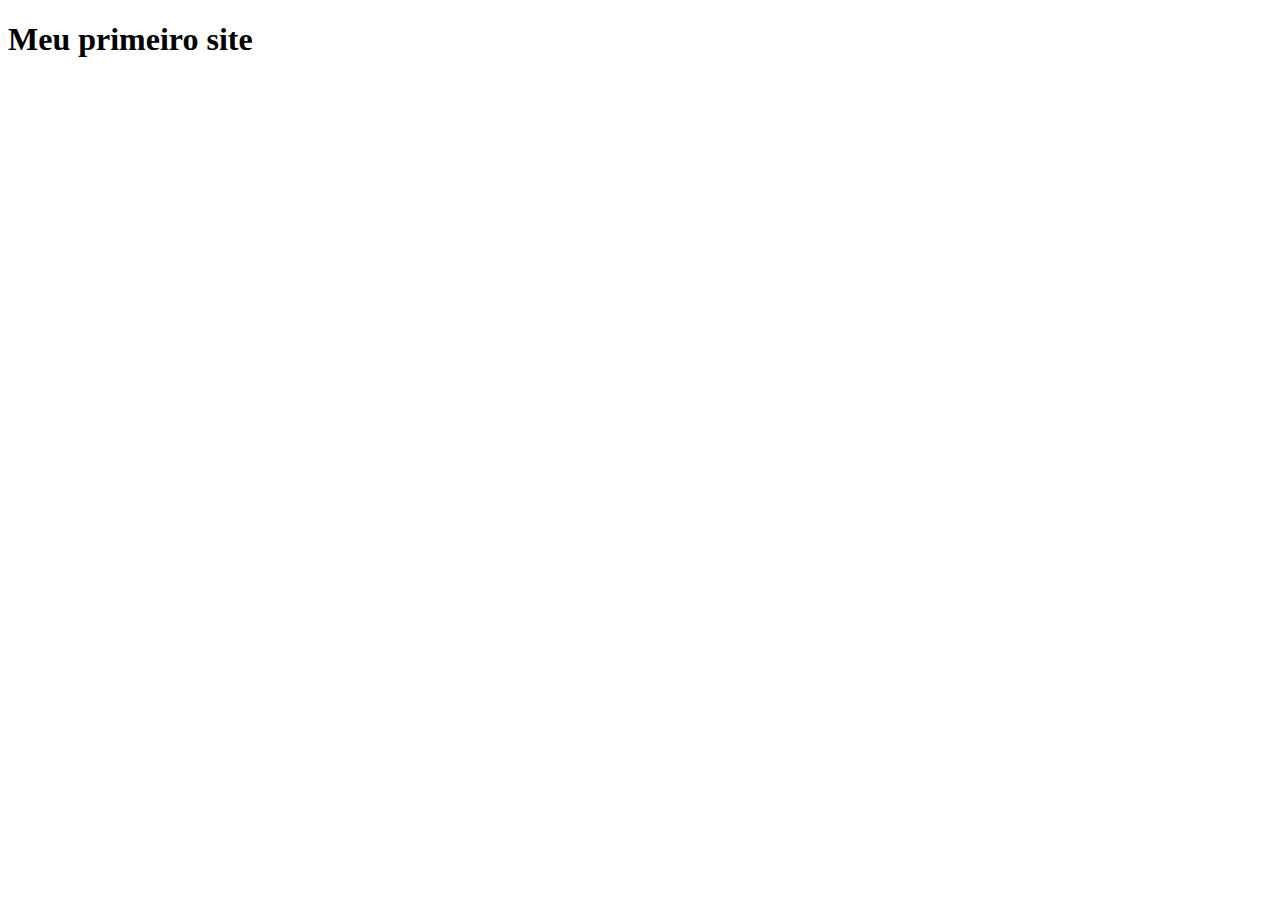
<file: index.html>
<!DOCTYPE html>
<html lang="en">
<head>
    <meta charset="UTF-8">
    <meta name="viewport" content="width=device-width, initial-scale=1.0">
    <title>Frontype Technology</title>
</head>
<body>
    <h1>Meu primeiro site</h1>
</body>
</html>
</file>
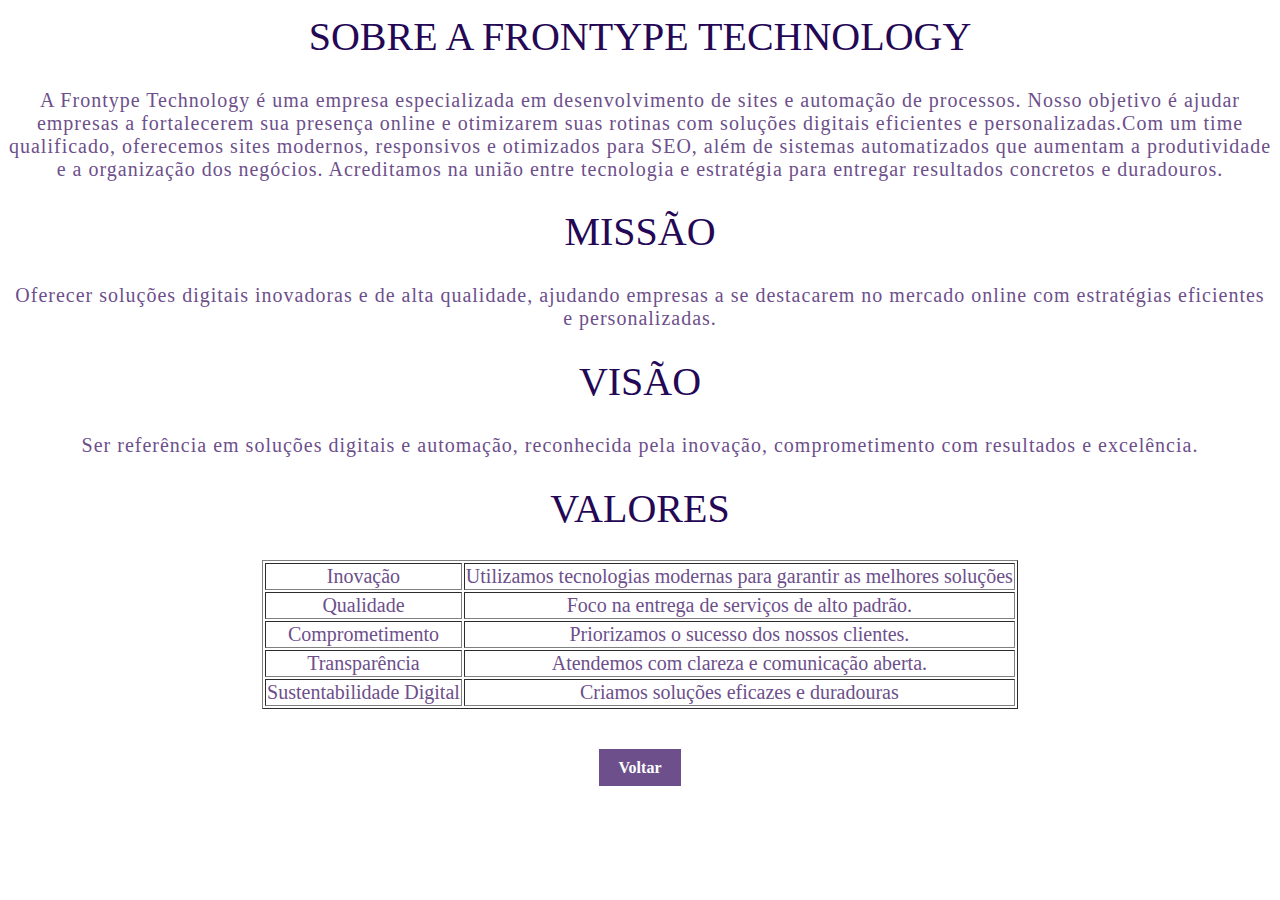
<file: SITE/sobre.html>
<!DOCTYPE html>
<html lang="pt-br">
<head>
  <meta charset="UTF-8">
  <meta name="viewport" content="width=device-width, initial-scale=1.0">
  <link rel="stylesheet" type="text/css" href="./css/sobre.css">
  <title>Frontype Technology</title>
</head>
<body>
  <div>

    <h1>Sobre a Frontype Technology</h1>

    <p>A Frontype Technology é uma empresa especializada em desenvolvimento de sites e automação de processos. 
       Nosso objetivo é ajudar empresas a fortalecerem sua presença online e otimizarem suas rotinas com soluções 
      digitais eficientes e personalizadas.Com um time qualificado, oferecemos sites modernos, responsivos e otimizados 
      para SEO, além de sistemas automatizados que aumentam a produtividade e a organização dos negócios. 
       Acreditamos na união entre tecnologia e estratégia para entregar resultados concretos e duradouros.</p>
  
      <h1>Missão</h1>

      <p>Oferecer soluções digitais inovadoras e de alta qualidade, ajudando empresas a se destacarem no mercado online com estratégias eficientes e personalizadas.</p>
      
      <h1>Visão</h1>

      <p>Ser referência em soluções digitais e automação, reconhecida pela inovação, comprometimento com resultados e excelência.</p>
 
      <h1>Valores</h1>

    <table border="1">
      <tr>
        <td>Inovação</td>
        <td>Utilizamos tecnologias modernas para garantir as melhores soluções</td>
      </tr>
      <tr>
        <td>Qualidade</td>
        <td>Foco na entrega de serviços de alto padrão.</td>
      </tr>
      <tr>
        <td>Comprometimento</td>
        <td>Priorizamos o sucesso dos nossos clientes.</td>
      </tr>
      <tr> 
        <td>Transparência</td>
        <td>Atendemos com clareza e comunicação aberta.</td>
      </tr>
      <tr>
        <td>Sustentabilidade Digital</td>
        <td>Criamos soluções eficazes e duradouras</td>
      </tr>
    </table>
    <footer class="voltar">
      <a href="./index.html" onclick="history.back()">Voltar</a>
    </footer>  
    </div>
</body>
</html>
</file>
<file: SITE/css/sobre.css>
div{
  display:flexbox;
  justify-content:space-between;
  text-align: center;
}
h1{
  width:100%;
  font-size: 40px;
  line-height: 50%;
  font-weight: 400;
  text-transform: uppercase;
  padding-bottom: 15px;
  color: #240755;
}
p{
  padding-bottom: 15px ;
  font-size: 20px;
  font-weight: 400;
  letter-spacing: 1px;
  color: #6d4f8b;
}
table{
  color: #6d4f8b;
  font-size: 20px;
  text-align: center;
  margin: 0 auto;
}
.voltar a{
  font-weight:800;
  text-decoration: none;
  background-color: #6d4f8b;
  color: #fff;
  padding: 10px 20px;
  top: 50px;
  position:relative;
  cursor: pointer;
}

.voltar a:hover{
  background-color: #0f011c;
}
</file>
